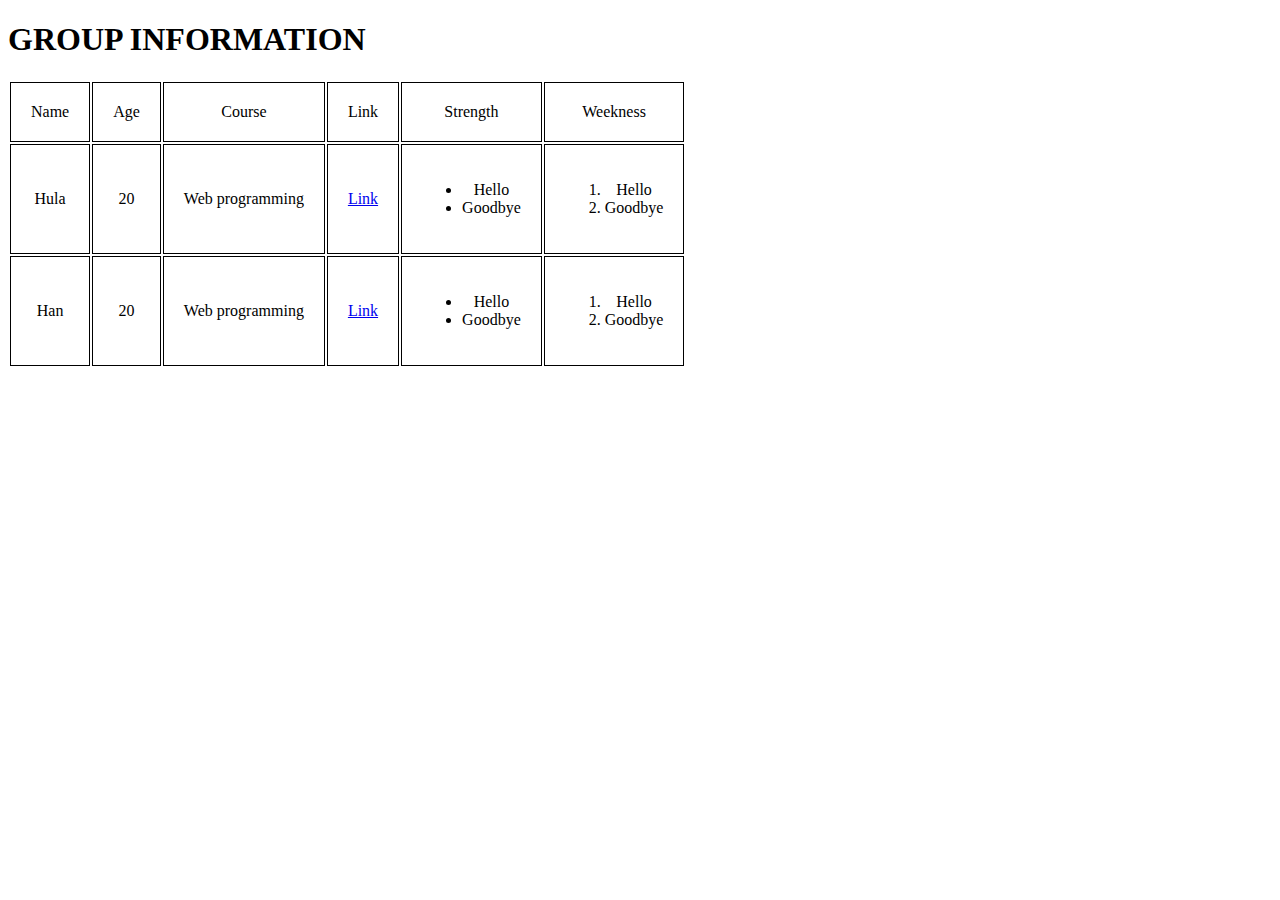
<file: w1/index.html>
<!DOCTYPE html>
<html lang="en">
<head>
    <meta charset="UTF-8">
    <meta http-equiv="X-UA-Compatible" content="IE=edge">
    <meta name="viewport" content="width=device-width, initial-scale=1.0">
    <title>Week1</title>
    <style>
       th,tr{
            border: 1px solid black;
            padding: 20px;
            font-weight: 200;
        }
    </style>
</head>
<body>
    <main class="content">
        <h1 class="group_name">GROUP INFORMATION</h1>
        <table class="info_table">
            <tr>
                <th><b>Name</b></th>
                <th><b>Age</b></th>
                <th><b>Course</b></th>
                <th><b>Link</b></th>
                <th><b>Strength</b></th>
                <th><b>Weekness</b></th>
            </tr>
            
            <tr>
                <th>Hula</th>
                <th>20</th>
                <th>Web programming</th>
                <th><a href="hula.html">Link</a></th>
                <th>
                    <ul>
                        <li>Hello</li>
                        <li>Goodbye</li>
                    </ul>
                </th>
                <th>
                    <ol>
                        <li>Hello</li>
                        <li>Goodbye</li>
                    </ol>
                </th>
            </tr>
            
            <tr>
                <th>Han</th>
                <th>20</th>
                <th>Web programming</th>
                <th><a href="hula.html">Link</a></th>
                <th>
                    <ul>
                        <li>Hello</li>
                        <li>Goodbye</li>
                    </ul>
                </th>
                <th>
                    <ol>
                        <li>Hello</li>
                        <li>Goodbye</li>
                    </ol>
                </th>
            </tr>
            
        </table>
    </main>
</body>
</html>
</file>
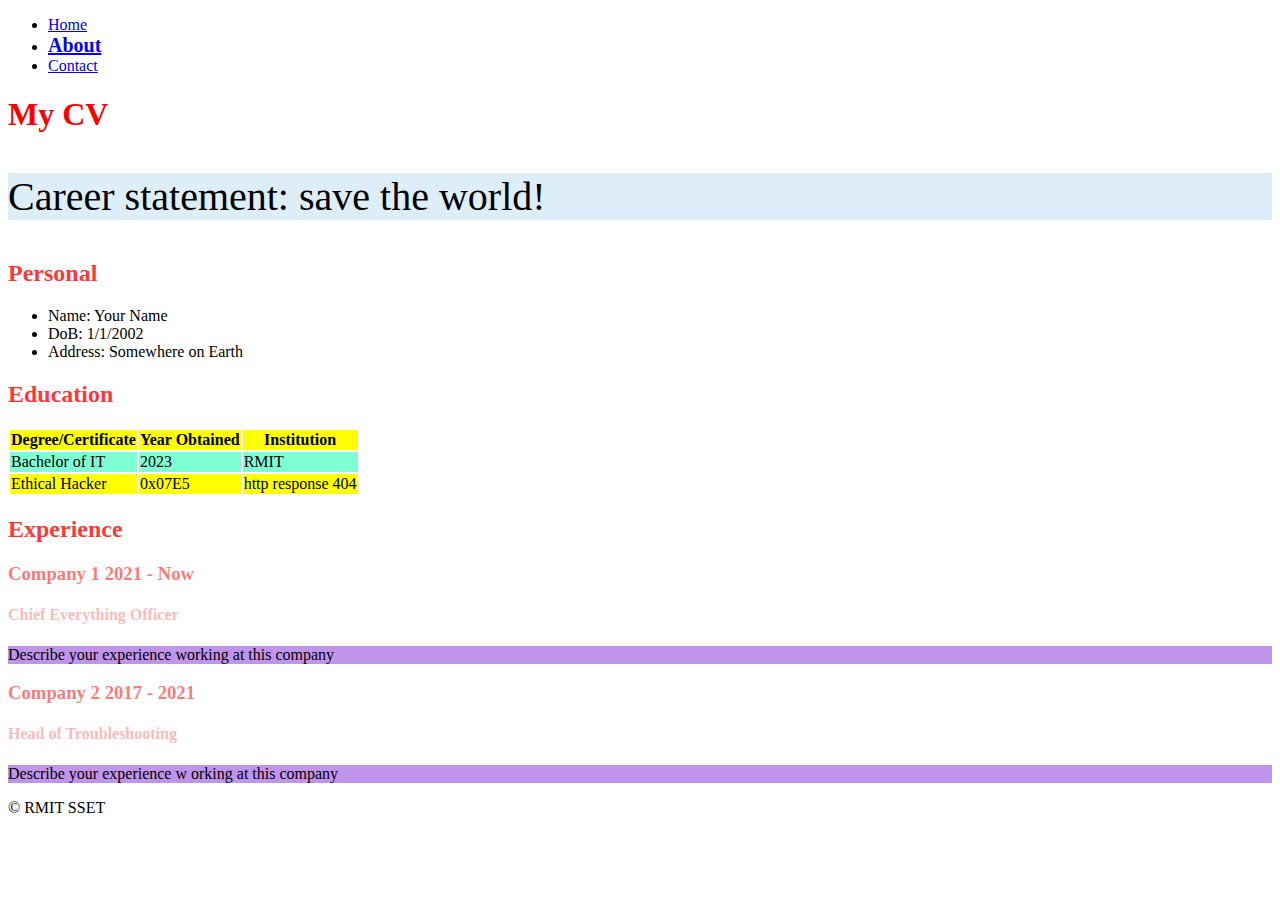
<file: w3/index.html>
<!DOCTYPE html>
<html lang="en">
  <head>
    <meta charset="utf-8">
    <meta name="viewport" content="width=device-width, initial-scale=1">
    <title>CSS Exercise 1</title>
    <link rel="stylesheet" href="style.css" type="text/css">
  </head>
  <body>
    <header>
      <nav>
        <ul>
          <li><a href="#">Home</a></li>
          <li class="active"><a href="#">About</a></li>
          <li><a href="#">Contact</a></li>
        </ul>
      </nav>
    </header>
    <main>
      <h1>My CV</h1>
      <p>Career statement: save the world!</p>
      <div id="personal">
        <h2>Personal</h2>
        <ul>
          <li>Name: Your Name</li>
          <li>DoB: 1/1/2002</li>
          <li>Address: Somewhere on Earth</li>
        </ul>
      </div>

      <div id="education">
        <h2>Education</h2>
        <table>
          <tr>
            <th>Degree/Certificate</th>
            <th>Year Obtained</th>
            <th>Institution</th>
          </tr>
          <tr>
            <td>Bachelor of IT</td>
            <td>2023</td>
            <td>RMIT</td>
          </tr>
          <tr>
            <td>Ethical Hacker</td>
            <td>0x07E5</td>
            <td>http response 404</td>
          </tr>
        </table>
      </div>
      <div id="experience">
        <h2>Experience</h2>
        <div class="job-description">
          <h3>Company 1 <span class="job-duration">2021 - Now</span></h3>
          <h4 class="job-title">Chief Everything Officer</h4>
          <p>Describe your experience working at this company</p>
        </div>
        <div class="job-description">
          <h3>Company 2 <span class="job-duration">2017 - 2021</span></h3>
          <h4 class="job-title">Head of Troubleshooting</h4>
          <p>Describe your experience w orking at this company</p>
        </div>
      </div>
    </main>
    <footer>
      &copy; RMIT SSET
    </footer>
  </body>
</html>
</file>
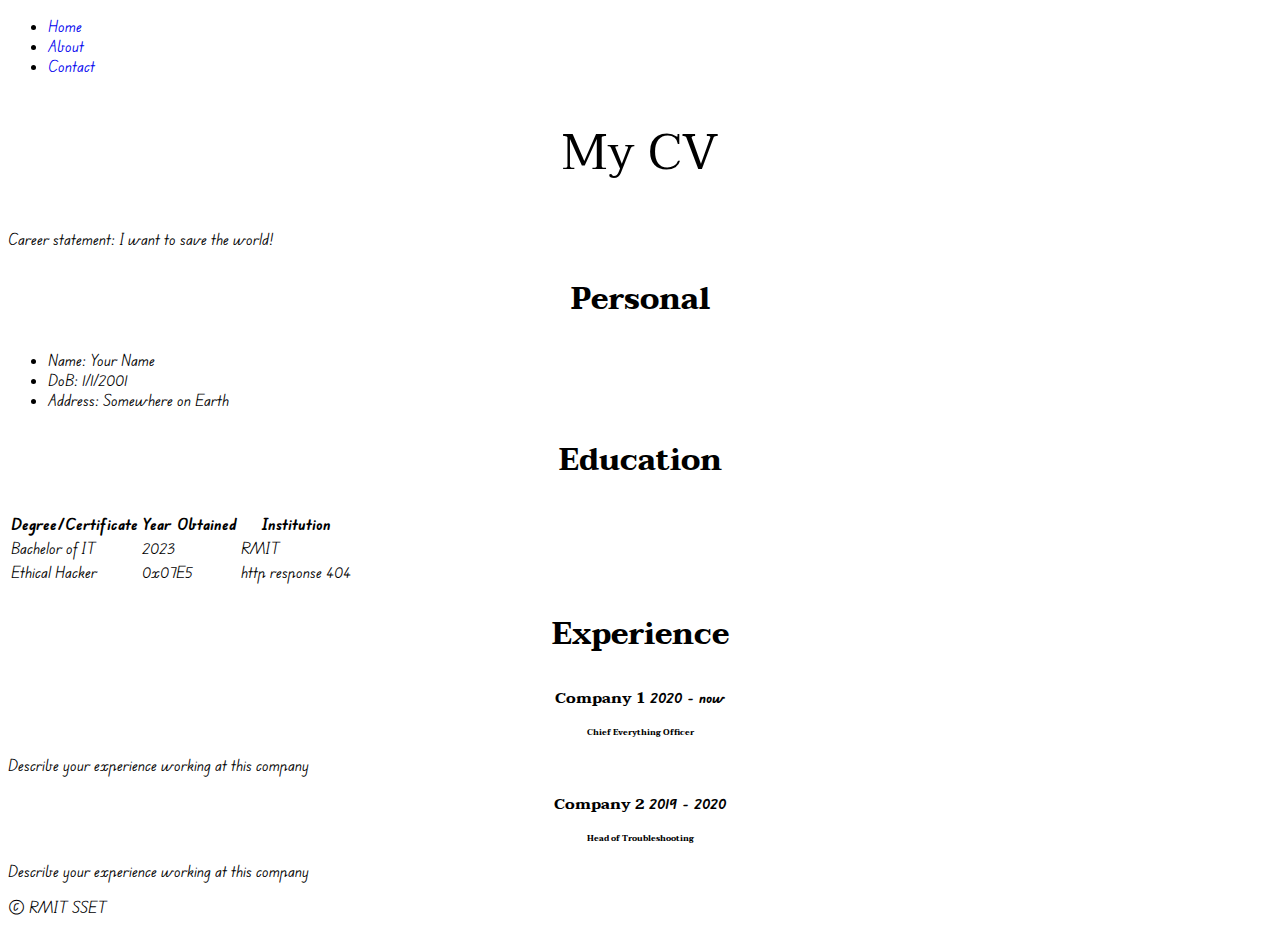
<file: w4/index.html>
<!DOCTYPE html>
<html lang="en">
  <head>
    <meta charset="utf-8">
    <meta name="viewport" content="width=device-width, initial-scale=1">
    <title>Font exercise</title>
    <link rel="preconnect" href="https://fonts.googleapis.com">
    <link rel="preconnect" href="https://fonts.gstatic.com" crossorigin>
    <link href="https://fonts.googleapis.com/css2?family=Edu+VIC+WA+NT+Beginner&family=Taviraj:wght@100;400&display=swap" rel="stylesheet">
    <link rel="stylesheet" href="style.css">
    <body>
    <header>
      <nav>
        <ul>
          <li><a href="home.html">Home</a></li>
          <li class="active"><a href="cv.html">About</a></li>
          <li><a href="contact.html">Contact</a></li>
        </ul>
      </nav>
    </header>
    <main>
      <h1>My CV</h1>
      <p>Career statement: I want to save the world!</p>
      <div id="personal">
        <h2>Personal</h2>
        <ul>
          <li>Name: Your Name</li>
          <li>DoB: 1/1/2001</li>
          <li>Address: Somewhere on Earth</li>
        </ul>
      </div>
      <div id="education">
        <h2>Education</h2>
        <table>
          <tr>
            <th>Degree/Certificate</th>
            <th>Year Obtained</th>
            <th>Institution</th>
          </tr>
          <tr>
            <td>Bachelor of IT</td>
            <td>2023</td>
            <td>RMIT</td>
          </tr>
          <tr>
            <td>Ethical Hacker</td>
            <td>0x07E5</td>
            <td>http response 404</td>
          </tr>
        </table>
      </div>
      <div id="experience">
        <h2>Experience</h2>
        <div class="job-description">
          <h3>Company 1 <span class="job-duration">2020 - now</span></h3>
          <h4 class="job-title">Chief Everything Officer</h4>
          <p>Describe your experience working at this company</p>
        </div>
        <div class="job-description">
          <h3>Company 2 <span class="job-duration">2019 - 2020</span></h3>
          <h4 class="job-title">Head of Troubleshooting</h4>
          <p>Describe your experience working at this company</p>
        </div>
      </div>
    </main>
    <footer>
      &copy; RMIT SSET
    </footer>
  </body>
</html>
</file>
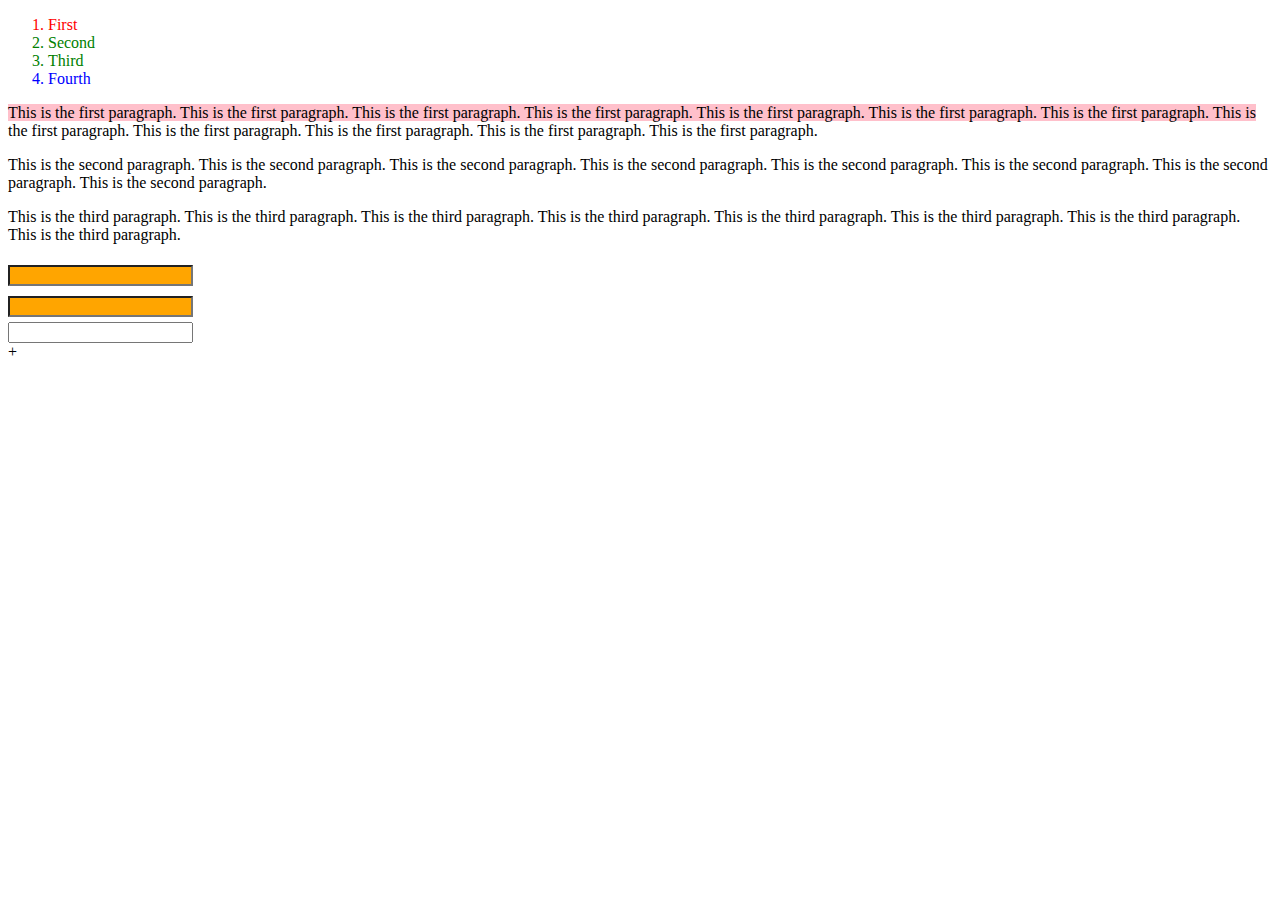
<file: w3/index2.html>
<!DOCTYPE html>
<html lang="en">
  <head>
    <meta charset="utf-8">
    <meta name="viewport" content="width=device-width, initial-scale=1">
    <title>CSS Exercise 2</title>
    <link type="text/css" rel="stylesheet" href="ex2.css">
  </head>
  <body>
    <ol>
      <li>First</li>
      <li>Second</li>
      <li>Third</li>
      <li>Fourth</li>
    </ol>
    <p>
      This is the first paragraph. This is the first paragraph.
      This is the first paragraph. This is the first paragraph. 
      This is the first paragraph. This is the first paragraph. 
      This is the first paragraph. This is the first paragraph. 
      This is the first paragraph. This is the first paragraph. 
      This is the first paragraph. This is the first paragraph. 
    </p>
    <p>
      This is the second paragraph. This is the second paragraph.
      This is the second paragraph. This is the second paragraph.
      This is the second paragraph. This is the second paragraph.
      This is the second paragraph. This is the second paragraph.
    </p>
    <p>
      This is the third paragraph. This is the third paragraph.
      This is the third paragraph. This is the third paragraph.
      This is the third paragraph. This is the third paragraph.
      This is the third paragraph. This is the third paragraph.
    </p>
    <form>
      <input type="text" required name="name"><br>
      <input type="email" required name="email"><br>
      <input type="phone" name="phone"><br>+
      
    </form>
  </body>
</html>
</file>
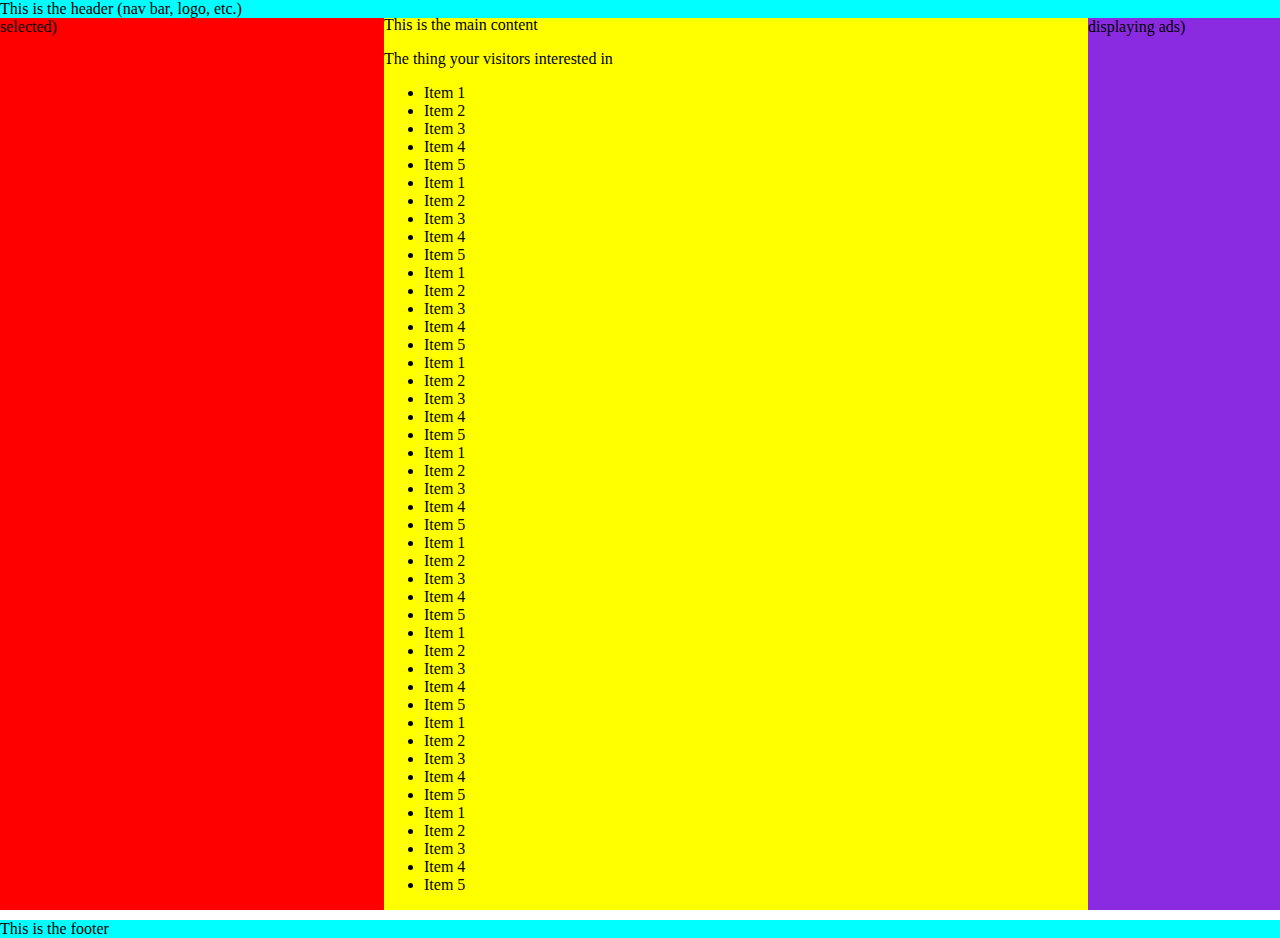
<file: w4/index2.html>
<!DOCTYPE html>
<html lang="en">
  <head>
    <meta charset="utf-8">
    <meta name="viewport" content="width=device-width, initial-scale=1">
    <title>Box Model</title>
    <link rel="stylesheet" href="style2.css">
  </head>
  <body>
    <header>
      This is the header (nav bar, logo, etc.)
    </header>
    <section id="main">
      <aside id="left">
        This is the left aside (sub-menu based on nav bar item selected)
      </aside>
      <main>
        <p>This is the main content</p>
        <p>The thing your visitors interested in</p>
        <ul>
          <li>Item 1</li>
          <li>Item 2</li>
          <li>Item 3</li>
          <li>Item 4</li>
          <li>Item 5</li>
          <li>Item 1</li>
          <li>Item 2</li>
          <li>Item 3</li>
          <li>Item 4</li>
          <li>Item 5</li>
          <li>Item 1</li>
          <li>Item 2</li>
          <li>Item 3</li>
          <li>Item 4</li>
          <li>Item 5</li>
          <li>Item 1</li>
          <li>Item 2</li>
          <li>Item 3</li>
          <li>Item 4</li>
          <li>Item 5</li>
          <li>Item 1</li>
          <li>Item 2</li>
          <li>Item 3</li>
          <li>Item 4</li>
          <li>Item 5</li>
          <li>Item 1</li>
          <li>Item 2</li>
          <li>Item 3</li>
          <li>Item 4</li>
          <li>Item 5</li>
          <li>Item 1</li>
          <li>Item 2</li>
          <li>Item 3</li>
          <li>Item 4</li>
          <li>Item 5</li>
          <li>Item 1</li>
          <li>Item 2</li>
          <li>Item 3</li>
          <li>Item 4</li>
          <li>Item 5</li>
          <li>Item 1</li>
          <li>Item 2</li>
          <li>Item 3</li>
          <li>Item 4</li>
          <li>Item 5</li>
        </ul>
      </main>
      <aside id="right">
        This is the right aside (for displaying ads)
      </aside>
    </section>
    <footer>
      This is the footer
    </footer>
  </body>
</html>
</file>
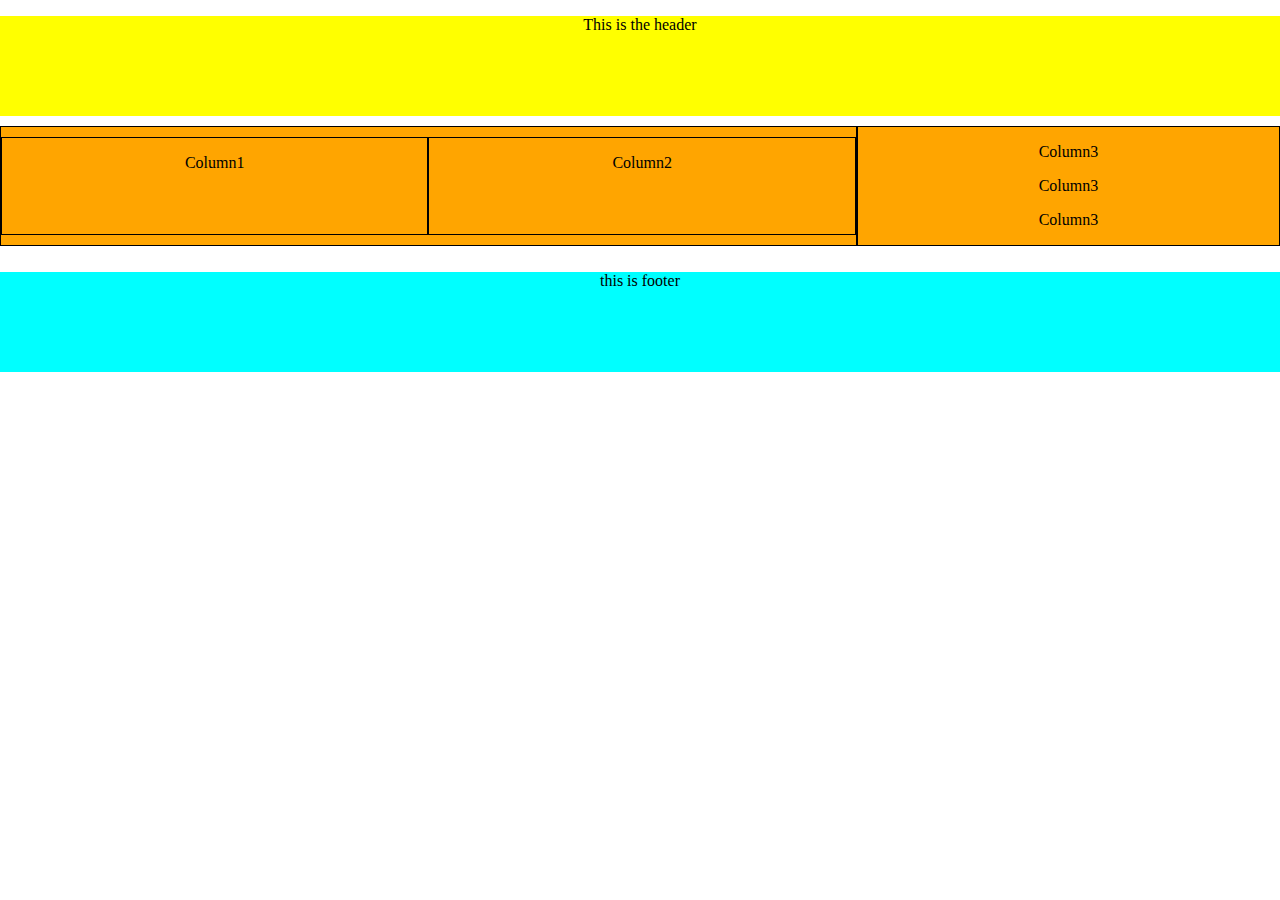
<file: w4/index4.html>
<!DOCTYPE html>
<html lang="en">
<head>
    <meta charset="UTF-8">
    <meta http-equiv="X-UA-Compatible" content="IE=edge">
    <meta name="viewport" content="width=device-width, initial-scale=1.0">
    <title>Document</title>
    <link rel="stylesheet" href="style4.css">
</head>
<body>
    <header>
        <p>This is the header</p>
    </header>

    <main>
        <div id="col12">
            <div id="col1">
                <p>Column1</p>
            </div>
            <div id="col2">
                <p>Column2</p>
            </div>
        </div>
        <div id="col3">
            <p>Column3</p>
            <p>Column3</p>
            <p>Column3</p>
        </div>
    </main>

    <footer>
        <p>this is footer</p>
    </footer>
</body>
</html>
</file>
<file: w3/style.css>
h1{
    color:rgb(255, 0, 0);
}

h2{
    color: rgba(255, 0, 0, 0.8)
}

h3{
    color: rgba(255, 0, 0, 0.55)
}

h4{
    color: rgba(255, 0, 0, 0.3)
}

.active > a{
    font-size: 20px;
    font-weight: 800;
    color: blue;
}

nav ul li a:hover{
    color:rgb(255, 0, 0);
}

h1+p{
    background-color: rgba(218, 236, 247, 0.884);
    font-size: 40px;
}

.job-description > p{
    background-color: rgba(175, 116, 231, 0.774);
}

tr:nth-child(even){
    background-color: aquamarine;
}

tr:nth-child(odd){
    background-color: yellow;
}
</file>
<file: w4/style.css>
*{
    font-family: 'Edu VIC WA NT Beginner', cursive;
}

h1,h2,h3,h4{
    font-family: 'Taviraj', serif;
    text-align: center;
}

h1{
    font-size: 50px;
    font-weight: 400;
}

h2{
    font-size: 30px;
}

h3{
    font-size: 15px;
}

h4{
    font-size: 8px;
}

a{
    text-decoration: none;
}

a:hover{
    text-decoration: underline;
}
</file>
<file: w3/ex2.css>
ol li{
    color: green;
}

ol li:first-child{
    color: red
}

ol li:last-child{
    color: blue
}


p:first-of-type::first-line{
    background-color: pink;
}

p::selection{
    background-color: yellow;   
}

input:required{
    background: orange;
    outline: none;
    margin: 5px 0;
}
</file>
<file: w4/style2.css>
body{
    margin: 0;
    padding: 0;
}

header,footer{
    width: 100%;
    background-color: aqua;
}

header{
    margin-bottom: 10px;
    position: fixed;
}

footer{
    margin-top: 10px;
}

#main{
    display: flex;
}

#left{
    background-color: red;
    width: 30%;
    min-width: 200px;
}

#right{
    width: 15%;
    background-color: blueviolet;
}

section {
    width: 100%;
}

main{
    flex: 1;
    background-color: yellow;
}

aside,main{
    margin: 0;
}

img{
    width: 50%;
    height: 50%;
    border-radius: 50%;
    border: 2px solid black;
}

.image{
    width: 100%;
    display: flex;
    justify-content: center;
}
</file>
<file: w4/style4.css>
body{
    margin: 0;
    padding: 0;
    box-sizing: border-box;
}

header,footer{
    width: 100%;
    height: 100px;
    text-align: center;
}

header{
    background-color: yellow
}

footer{
    background-color: cyan;
}

main{
    width: 100%;

}

div {
    background: orange;
    text-align: center;
    border: 1px solid black;
    margin: 10px 0;
}

@media screen and (max-width: 1023px) and (min-width: 768px) {
    main{
        display: flex;
    }

    #col12{
        width: 50%;
    }

    #col3{
        width: 50%;
    }
}

@media screen and (min-width: 1024px){

    main{
        display: flex;
    }

    #col3{
        width: 33%;
    }

    #col12{
        width: 67%;
        display: flex;
    }

    #col1, #col2{
        width: 50%;
    }
}
</file>
